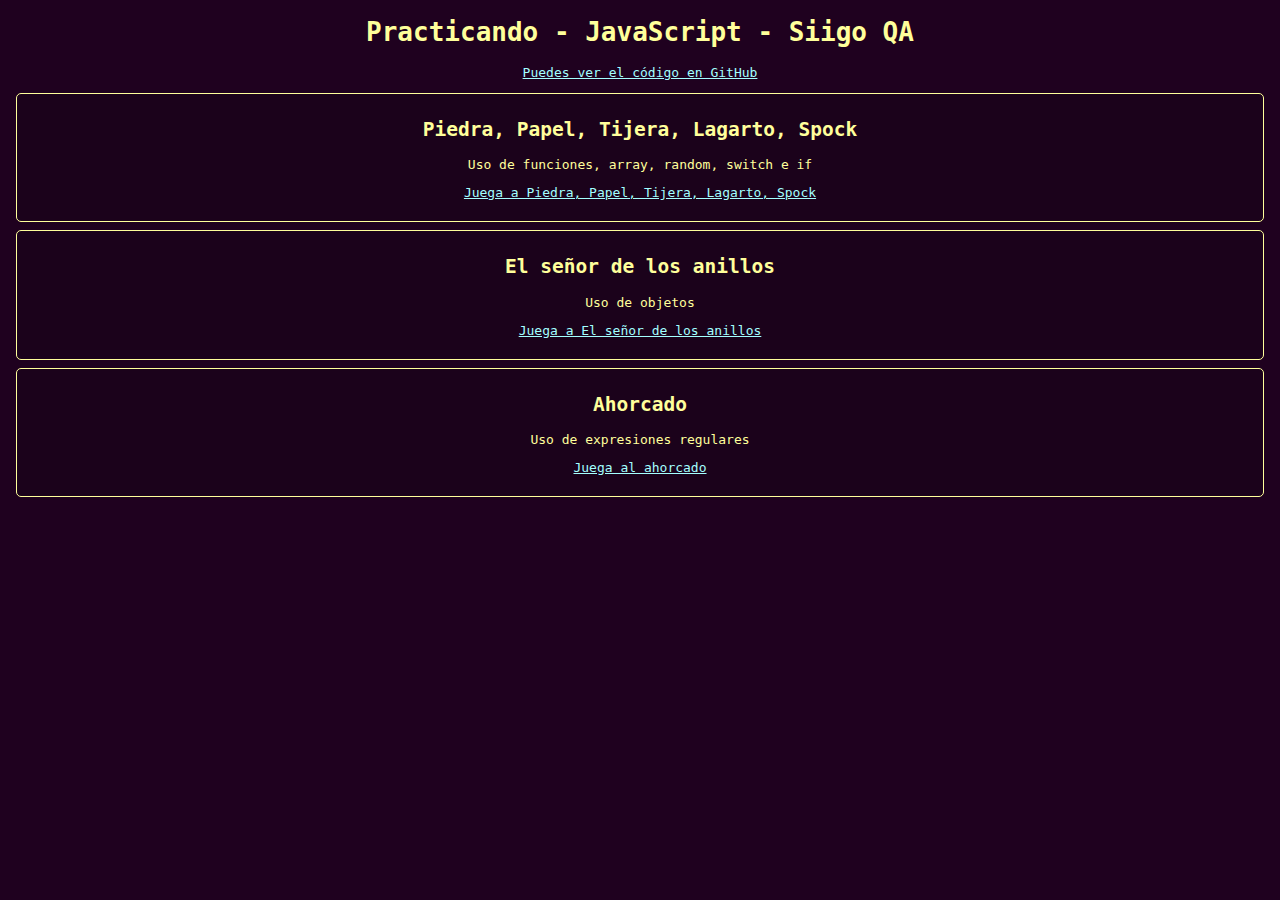
<file: index.html>
<!DOCTYPE html>
<html lang="es">
<head>
    <meta charset="UTF-8">
    <meta name="viewport" content="width=device-width, initial-scale=1.0">
    <title>Practicando - JavaScript - Siigo QA</title>
    <link rel="stylesheet" href="style.css">
    <link rel="icon" type="image" href="favicon.ico">
<body>
    <h1>Practicando - JavaScript - Siigo QA</h1>
    <p><a href="https://github.com/Pythonesa/siigoJSQA">Puedes ver el código en GitHub</a></p>
    <div id="pptls">
        <h2>Piedra, Papel, Tijera, Lagarto, Spock</h2>
        <p>Uso de funciones, array, random, switch e if</p>
        <p><a href="pptls.html">Juega a Piedra, Papel, Tijera, Lagarto, Spock</a></p>
    </div>
    <div id="lor">
        <h2>El señor de los anillos</h2>
        <p>Uso de objetos</p>
        <p><a href="lor.html">Juega a El señor de los anillos</a></p>
    </div>
    <div id="hangman">
        <h2>Ahorcado</h2>
        <p>Uso de expresiones regulares</p>
        <p><a href="hangman.html">Juega al ahorcado</a></p>
    </div>
</body>
</html>
</file>
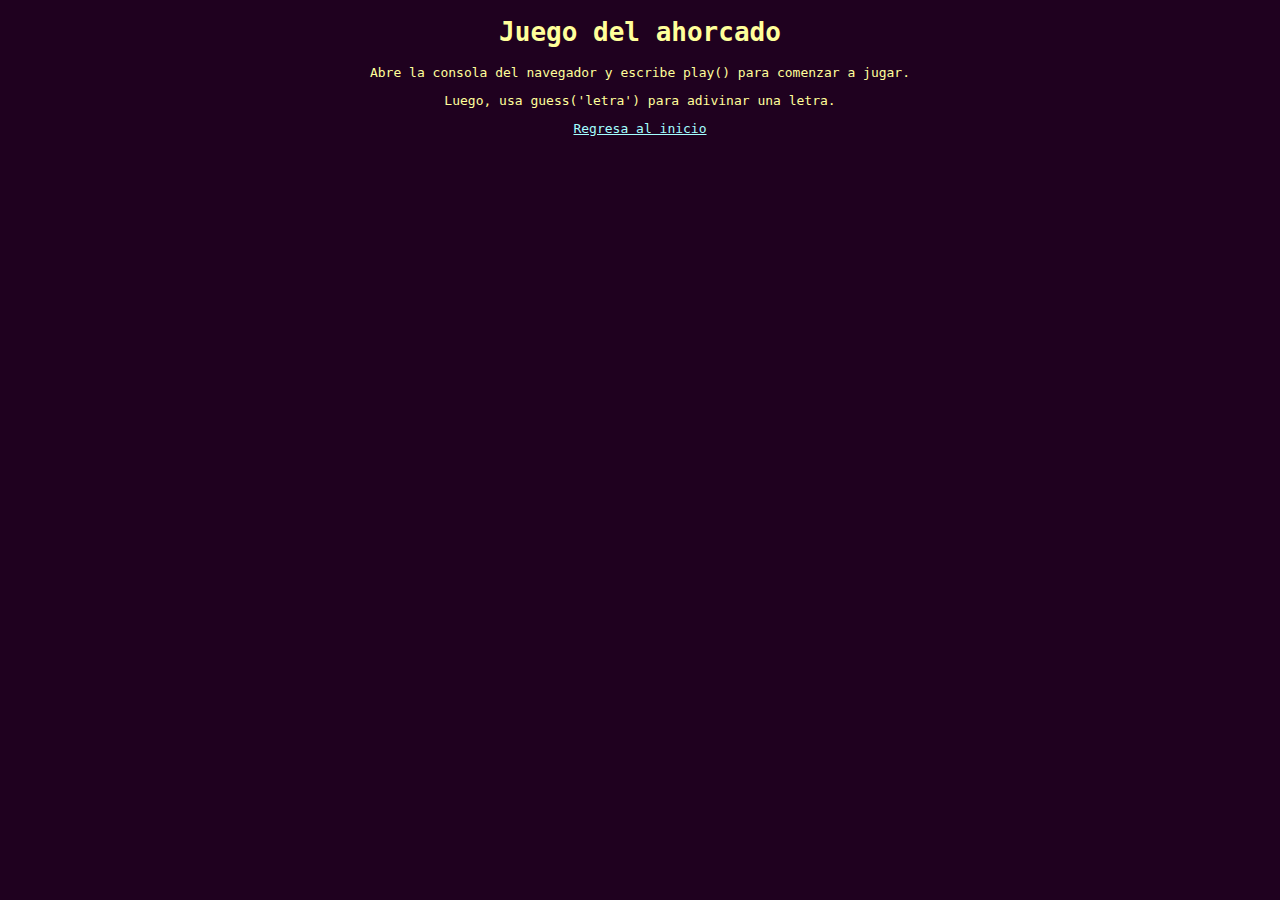
<file: hangman.html>
<!DOCTYPE html>
<html lang="en">
<head>
    <meta charset="UTF-8">
    <meta name="viewport" content="width=device-width, initial-scale=1.0">
    <title>Juego del ahorcado</title>
    <script src="hangman.js"></script>
    <link rel="stylesheet" href="style.css">
    <link rel="icon" type="image" href="favicon.ico">
</head>
<body>
    <h1>Juego del ahorcado</h1>
    <p>Abre la consola del navegador y escribe play() para comenzar a jugar.</p>
    <p>Luego, usa guess('letra') para adivinar una letra.</p>
    <p><a href="index.html">Regresa al inicio</a></p>
</body>
</html>
</file>
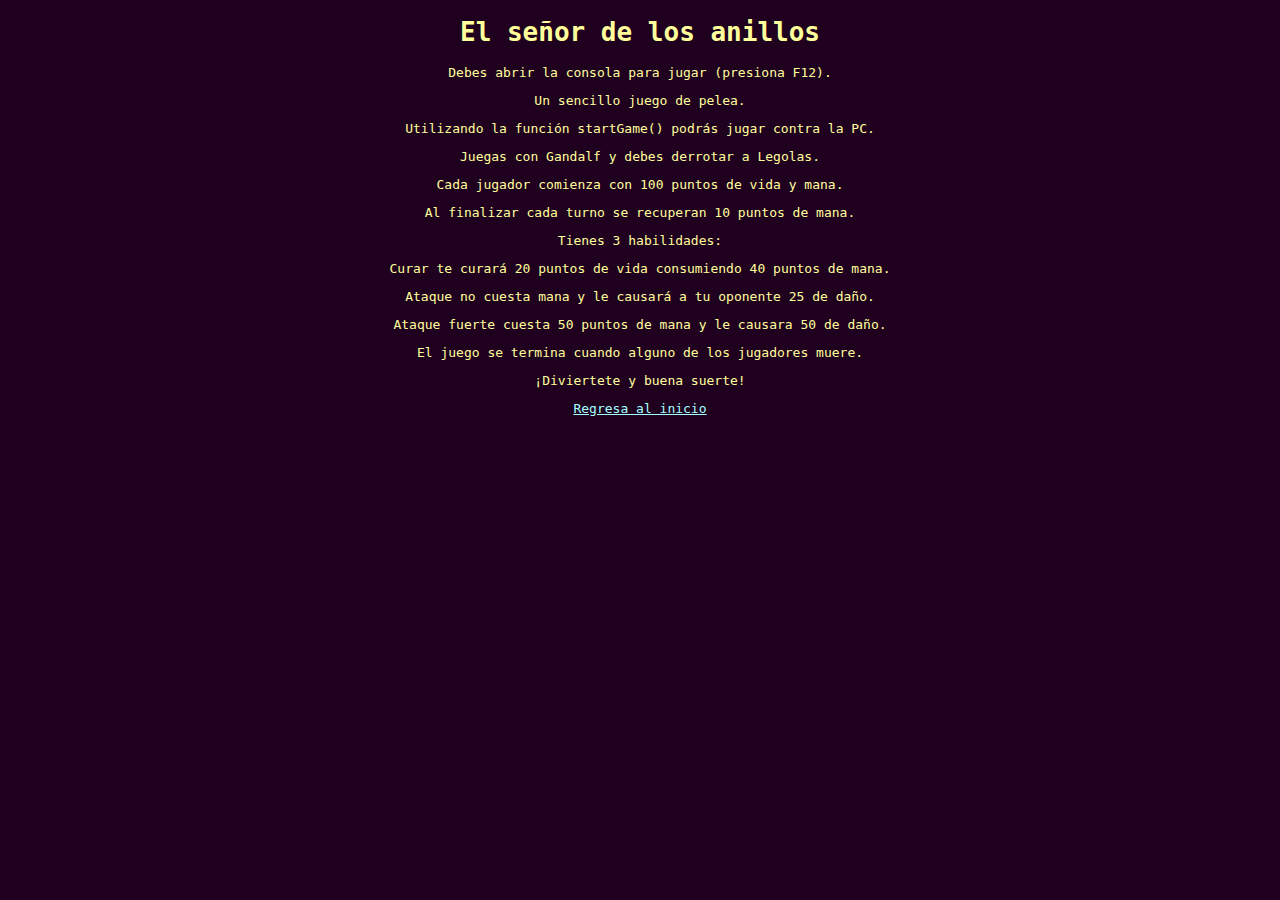
<file: lor.html>
<!DOCTYPE html>
<html lang="es">
<head>
    <meta charset="UTF-8">
    <meta name="viewport" content="width=device-width, initial-scale=1.0">
    <title>El señor de los anillos</title>
    <script src="lor.js"></script>
    <link rel="stylesheet" href="style.css">
    <link rel="icon" type="image" href="favicon.ico">
</head>
<body>
    <h1>El señor de los anillos</h1>
    <p>Debes abrir la consola para jugar (presiona F12).</p>
    <p>Un sencillo juego de pelea.</p>
    <p>Utilizando la función startGame() podrás jugar contra la PC.</p>
    <p>Juegas con Gandalf y debes derrotar a Legolas.</p>
    <p>Cada jugador comienza con 100 puntos de vida y mana. </p>
    <p>Al finalizar cada turno se recuperan 10 puntos de mana.</p>
    <p>Tienes 3 habilidades:</p>
    <p>Curar te curará 20 puntos de vida consumiendo 40 puntos de mana.</p>
    <p>Ataque no cuesta mana y le causará a tu oponente 25 de daño.</p>
    <p>Ataque fuerte cuesta 50 puntos de mana y le causara 50 de daño.</p>
    <p>El juego se termina cuando alguno de los jugadores muere.</p>
    <p>¡Diviertete y buena suerte!</p>
    <p><a href="index.html">Regresa al inicio</a></p>
</body>
</html>
</file>
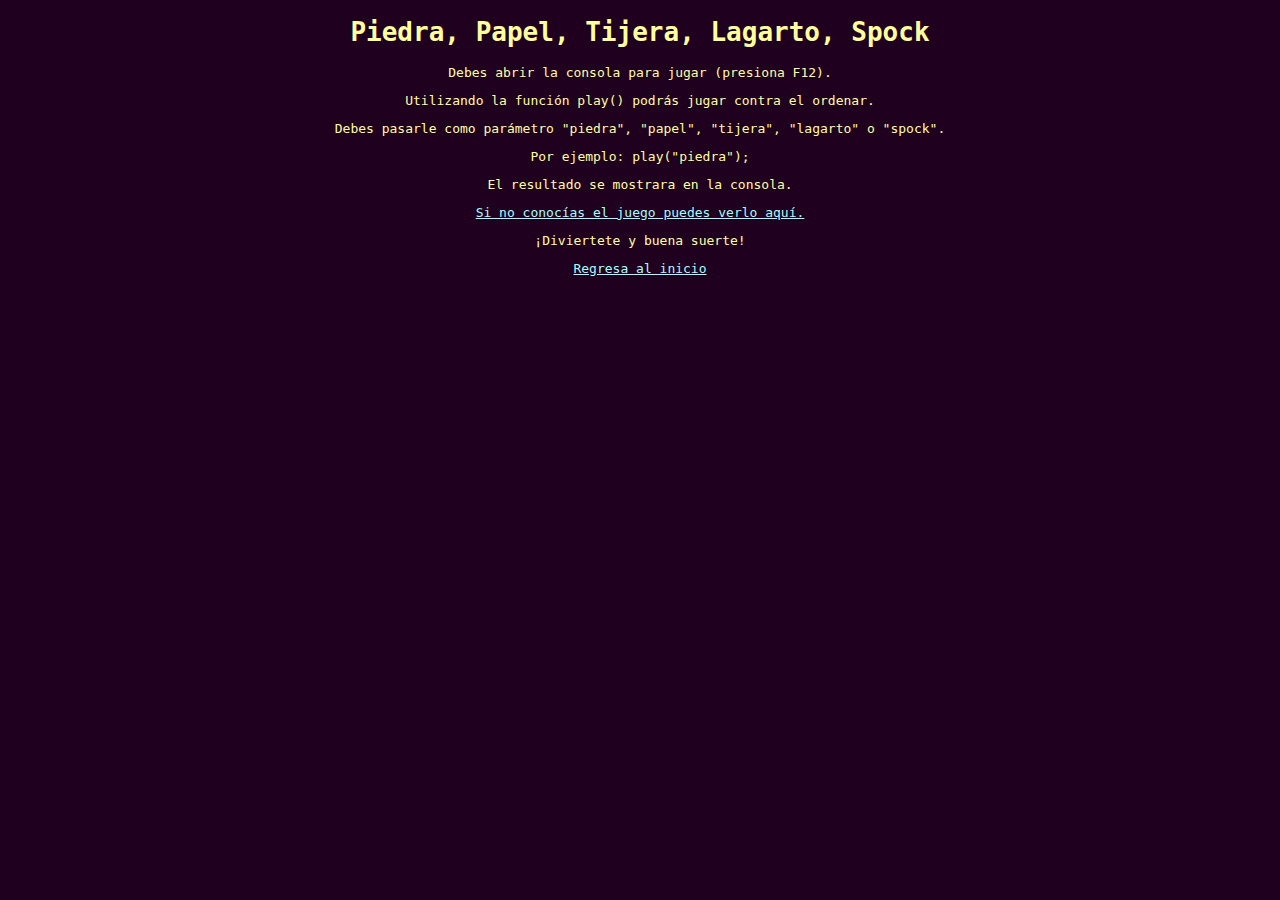
<file: pptls.html>
<!DOCTYPE html>
<html lang="es">
<head>
    <meta charset="UTF-8">
    <meta name="viewport" content="width=device-width, initial-scale=1.0">
    <title>Piedra, Papel, Tijera, Lagarto, Spock</title>
    <script src="pptls.js"></script>
    <link rel="stylesheet" href="style.css">
    <link rel="icon" type="image" href="favicon.ico">
</head>
<body>
    <h1>Piedra, Papel, Tijera, Lagarto, Spock</h1>
    <p>Debes abrir la consola para jugar (presiona F12).</p>
    <p>Utilizando la función play() podrás jugar contra el ordenar.</p>
    <p>Debes pasarle como parámetro "piedra", "papel", "tijera", "lagarto" o "spock".</p>
    <p>Por ejemplo: play("piedra");</p>
    <p>El resultado se mostrara en la consola.</p>
    <p><a href="https://www.youtube.com/watch?v=UU-dnpBySEE">Si no conocías el juego puedes verlo aquí.</a></p>
    <p>¡Diviertete y buena suerte!</p>
    <p><a href="index.html">Regresa al inicio</a></p>
</body>
</html>
</file>
<file: style.css>
body{
    background-color: #1f011f;
    color: #ffff9b;
    text-align: center;
    font-family: monospace;
}

a{
    color: #a3ffff;
}

div{
    padding: 0.5rem;
    margin: 0.5rem;
    border: 1px solid #ffff9b;
    border-radius: 5px;
    background-color: #1b021b;
}
</file>
